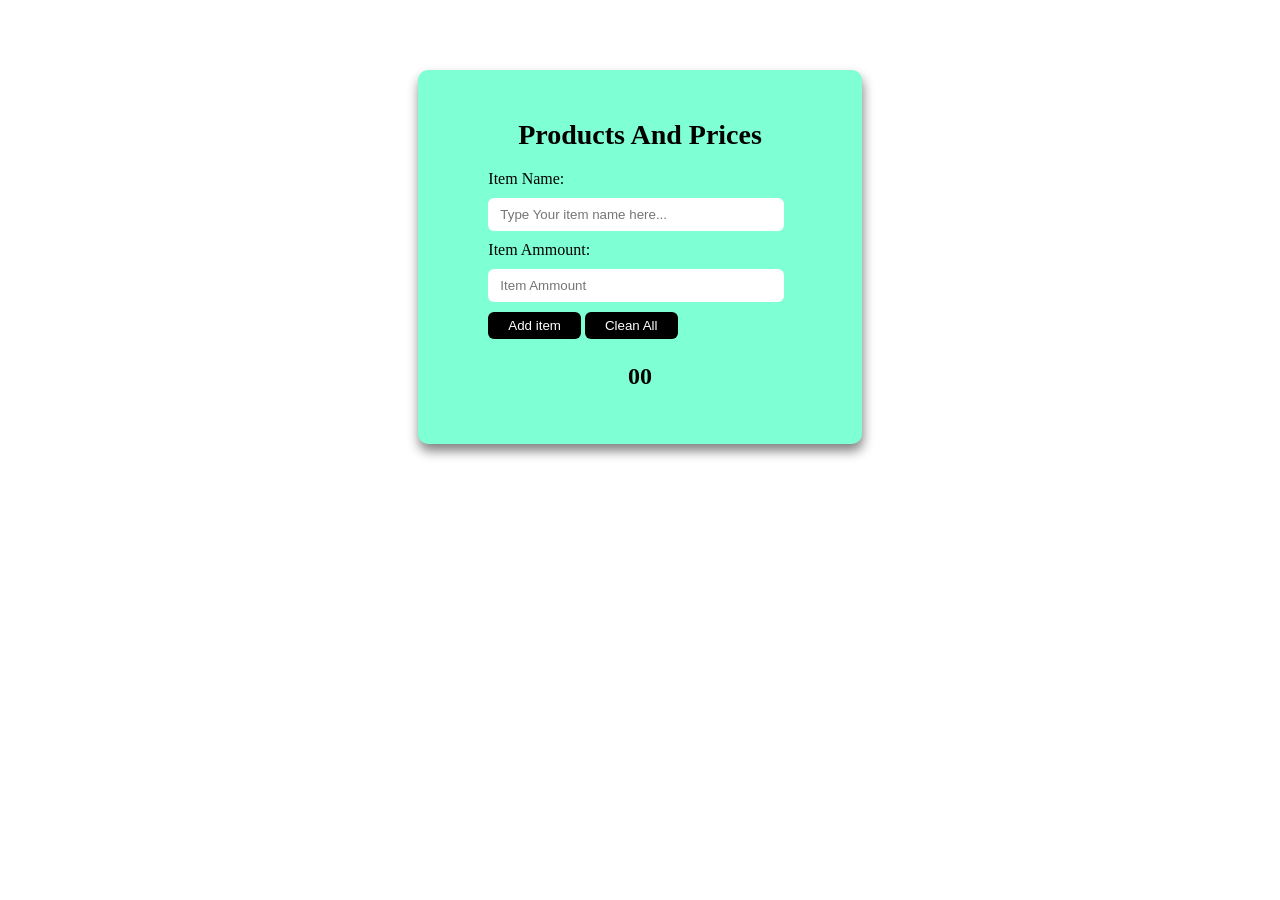
<file: index.html>
<!DOCTYPE html>
<html lang="en">
<head>
    <meta charset="UTF-8">
    <meta name="viewport" content="width=device-width, initial-scale=1.0">
    <title>Expense Tracker</title>
    <link rel="stylesheet" href="index.css">
</head>
<body>

    <div class="main">
        <h1>Products And Prices</h1>
        <form action="">
            <label for="">Item Name:</label> <br>
            <input class="inputBox" id="text" type="text" placeholder="Type Your item name here..."><br>
            <label for="">Item Ammount:</label> <br>
            <input class="inputBox" id="number" type="number" placeholder="Item Ammount">
        </form>
        <button id="addItem">Add item</button>
        <button id="cleanItem">Clean All</button>
        <div id="showData"></div>
        <h3 id="oldPrice">00</h3>
    </div>

     <script src="index.js"> </script>
</body>
</html>
</file>
<file: index.css>
.main {
    width: 24%;
    background-color: aquamarine;
    margin: auto;
    padding: 30px 70px;
    border: none;
    border-radius: 10px;
    box-shadow: 1px 7px 12px 0px grey;
    margin-top: 70px;
}
.main h1 {
    text-align: center;
    font-size: 28px;
    font-family: cursive;
}
.inputBox {
    margin: 10px 0;
    border: none;
    border-radius: 6px;
    width: 93%;
    height: 31px;
    padding-left: 12px;
}
button {
    padding: 6px 20px;
    border: none;
    border-radius: 6px;
    background-color: black;
    color: white;
    cursor: pointer;
}

.main h3 {
    text-align: center;
    font-size: 24px;
    font-weight: 800;
}

#showData {
    margin-top: 20px;

}
.item {
    font-size: 22px;
    margin: 10px 0;
    padding: 10px;
    border: 1px solid #ccc;
    border-radius: 5px;
    box-shadow: 2px 2px 5px rgba(0, 0, 0, 0.1);
    background-color: white;
}


@media screen and  (min-width: 400px) and (max-width:800px){

    .inputBox {
        padding: 10px 29px 10px 5px;
    }
    button{
        margin-top: 10px;
    }
    .main{
        padding: 20px 60px;
        width: 37%;
    }
}

@media screen and  (min-width: 900px) and (max-width:1200px){

    .inputBox {
        padding: 10px 154px 10px 5px;
    }
    button{
        margin-top: 10px;
    }
    .main{
        padding: 20px 60px;
        width: 37%;
    }
}

@media screen and  (min-width: 800px) and (max-width:1000px){
    .inputBox {
        padding: 10px 59px 10px 5px;
    }
}
</file>
